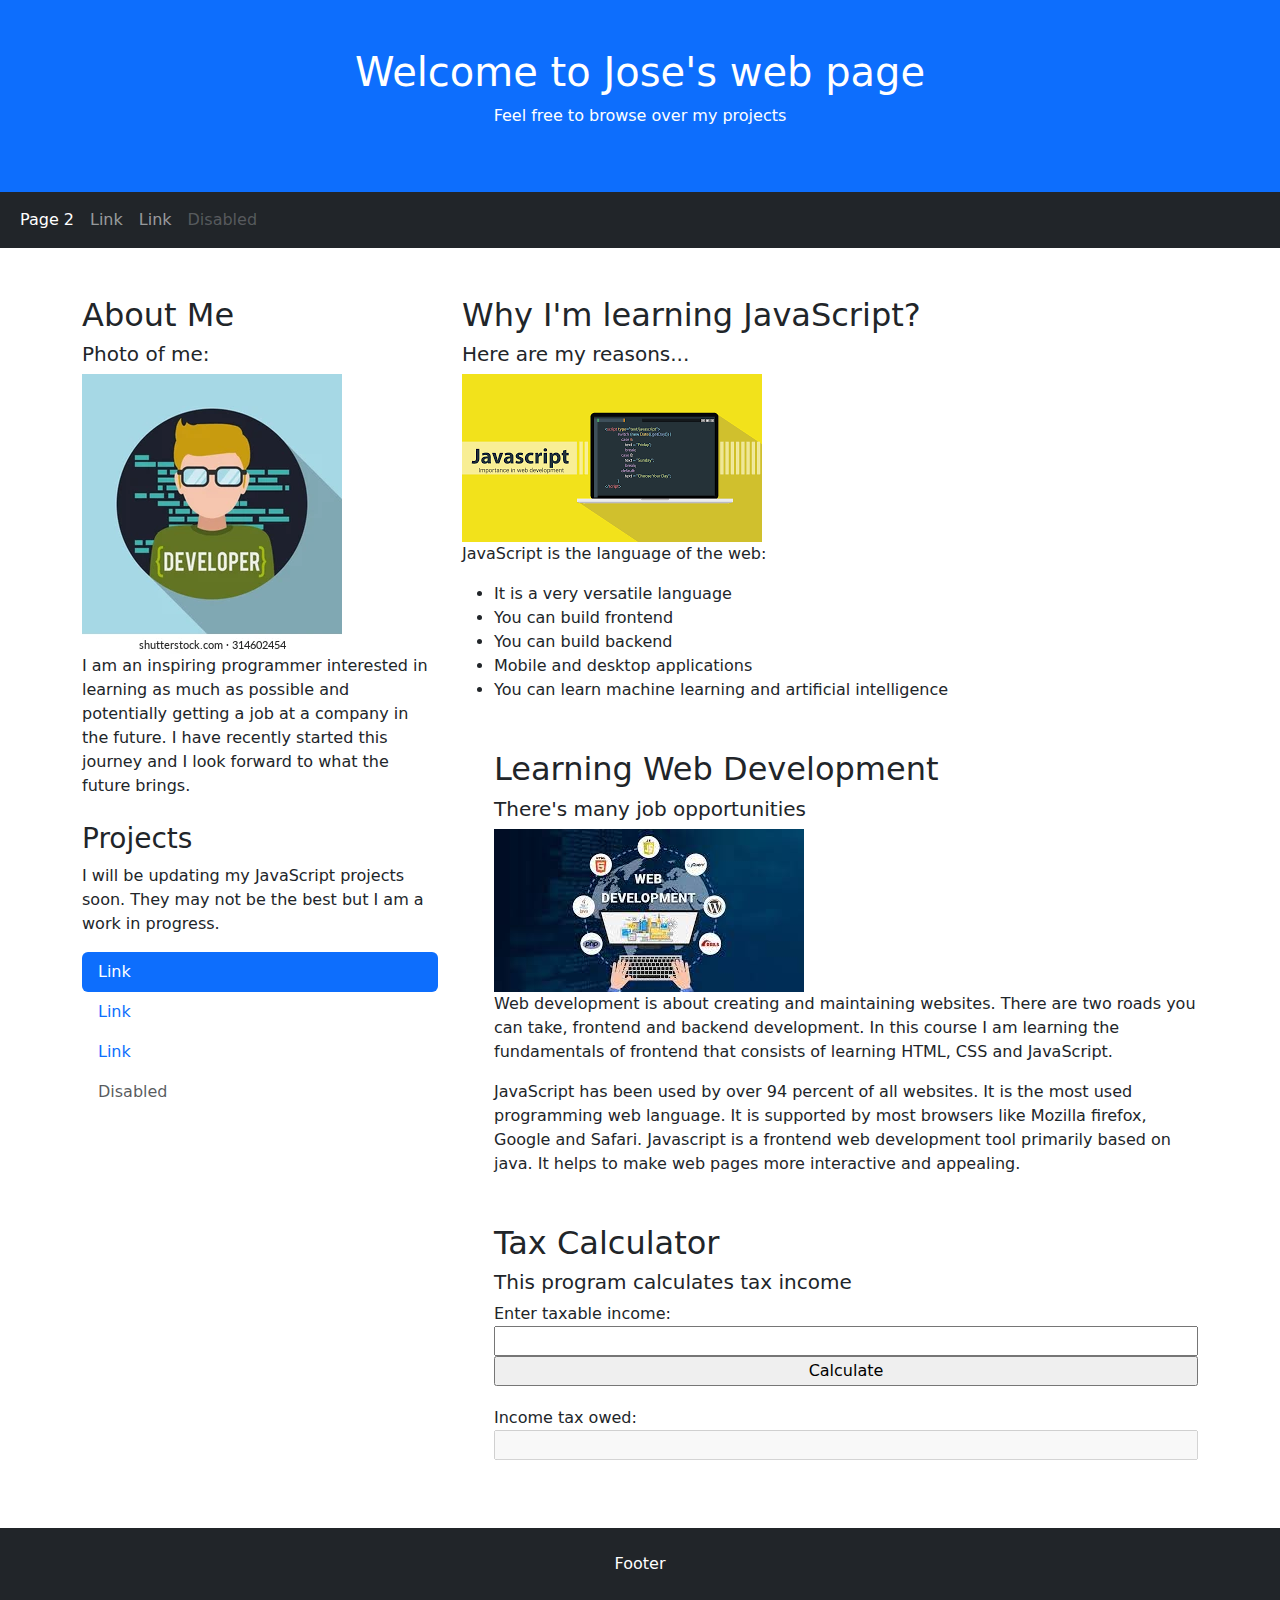
<file: index.html>
<!DOCTYPE html>
<html lang="en">
<head>
  <title>JavaScript Course</title>
  <meta charset="utf-8">
  <meta name="viewport" content="width=device-width, initial-scale=1">
  <link href="https://cdn.jsdelivr.net/npm/bootstrap@5.2.1/dist/css/bootstrap.min.css" rel="stylesheet">
  <script src="https://cdn.jsdelivr.net/npm/bootstrap@5.2.1/dist/js/bootstrap.bundle.min.js"></script>
  
  <style>
  .fakeimg {
    height: 200px;
    background: #aaa;
  }
  .tax-calculator-div{
    margin-bottom: 20px;
  }
  .tax-calculator-div div{
    display: flex;
    flex-direction: column;
  }
  </style>
</head>
<body> 
 
<div class="p-5 bg-primary text-white text-center">
  <h1>Welcome to Jose's web page </h1>
  <p> Feel free to browse over my projects</p> 
</div>

<nav class="navbar navbar-expand-sm bg-dark navbar-dark">
  <div class="container-fluid">
    <ul class="navbar-nav">
      <li class="nav-item">
        <a class="nav-link active" href="page2.html">Page 2</a>
      </li>
      <li class="nav-item">
        <a class="nav-link" href="#">Link</a>
      </li>
      <li class="nav-item">
        <a class="nav-link" href="#">Link</a>
      </li>
      <li class="nav-item">
        <a class="nav-link disabled" href="#">Disabled</a>
      </li>
    </ul>
  </div>
</nav>

<div class="container mt-5">
  <div class="row">
    <div class="col-sm-4">
      <h2>About Me</h2>
      <h5>Photo of me:</h5>
      <div class="postimage"> 
        <img src="profile.png" alt="profile">
      </div>
      <p>I am an inspiring programmer interested in learning as much as possible and potentially getting a job at a company in the future. I have recently started this journey and I 
        look forward to what the future brings. 
      </p>
      <h3 class="mt-4">Projects</h3>
      <p>I will be updating my JavaScript projects soon. They may not be the best but I am a work in progress.</p>
      <ul class="nav nav-pills flex-column">
        <li class="nav-item">
          <a class="nav-link active" href="#">Link</a>
        </li>
        <li class="nav-item"> 
          <a class="nav-link" href="#">Link</a>
        </li>
        <li class="nav-item">
          <a class="nav-link" href="#">Link</a>
        </li>
        <li class="nav-item">
          <a class="nav-link disabled" href="#">Disabled</a>
        </li>
      </ul>
      <hr class="d-sm-none">
    </div>
    <div class="col-sm-8">
      <h2> Why I'm learning JavaScript?</h2>
      <h5>Here are my reasons... </h5>
      <div class="postimage"> 
        <img src="jsimage1.png" alt="jsimage">
      </div>
      <p>JavaScript is the language of the web:</p>
      <p> 
        <ul>
          <li> It is a very versatile language </li>
          <li> You can build frontend </li>
          <li> You can build backend </li>
          <li> Mobile and desktop applications </li>
          <li> You can learn machine learning and artificial intelligence </li>
      </p>

      <h2 class="mt-5">Learning Web Development</h2>
      <h5> There's many job opportunities</h5>
      <div class="postimage"> 
        <img src="webdimage.jpeg" alt="webimage">
      </div>
      <p> Web development is about creating and maintaining websites. There are two roads you can take, frontend and backend development. In this course I am 
        learning the fundamentals of frontend that consists of learning HTML, CSS and JavaScript. </p>
      <p>JavaScript has been used by over 94 percent of all websites. It is the most used programming web language. 
        It is supported by most browsers like Mozilla firefox, Google and Safari. Javascript is a frontend web development tool primarily based on java. It helps to make web pages more interactive and appealing. 
      </p>

      <h2 class="mt-5">Tax Calculator</h2>
      <h5> This program calculates tax income</h5>
      <div class="tax-calculator-div">
        <div>
          <label>Enter taxable income:</label>
          <input type="text" id="income" />
        </div>
        <div> 
          <input type="button" value="Calculate" name="calculate" id="calculate"/>
        </div>
      </div>
      <div class= "tax-calculator-div">
        <div>
          <label>Income tax owed:</label>
          <input type="text" id="tax" disabled>
        </div>
      </div>
    </div>
  </div>
</div> 

<div class="mt-5 p-4 bg-dark text-white text-center">
  <p>Footer</p>
</div>
<script src="calculate_tax.js"></script>
</body>
</html>
</file>
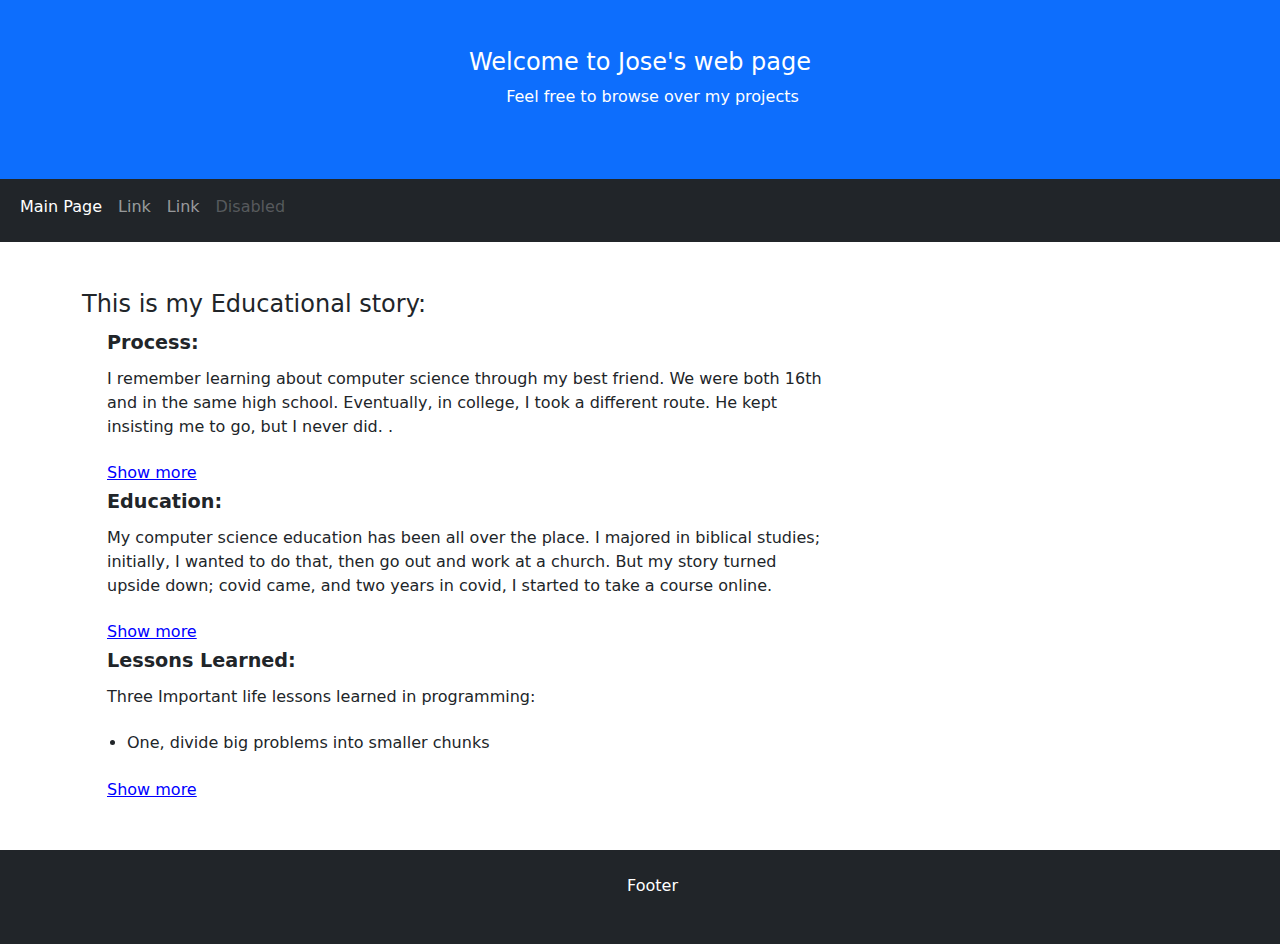
<file: page2.html>
<!DOCTYPE html>
<html lang="en">
<head>
	<meta charset="UTF-8">
	<meta name="viewport" content="width=device-width, initial-scale=1">
    <title>Expand/Collapse</title>
	<link href="https://cdn.jsdelivr.net/npm/bootstrap@5.2.1/dist/css/bootstrap.min.css" rel="stylesheet">
	<script src="https://cdn.jsdelivr.net/npm/bootstrap@5.2.1/dist/js/bootstrap.bundle.min.js"></script>
	<link rel="stylesheet" href="subset_expansion.css">	
</head>

<body> 
 
	<div class="p-5 bg-primary text-white text-center">
	  <h1>Welcome to Jose's web page </h1>
	  <p> Feel free to browse over my projects</p> 
	</div>
	
	<nav class="navbar navbar-expand-sm bg-dark navbar-dark">
	  <div class="container-fluid">
		<ul class="navbar-nav">
		  <li class="nav-item">
			<a class="nav-link active" href="index.html">Main Page</a>
		  </li>
		  <li class="nav-item">
			<a class="nav-link" href="#">Link</a>
		  </li>
		  <li class="nav-item">
			<a class="nav-link" href="#">Link</a>
		  </li>
		  <li class="nav-item">
			<a class="nav-link disabled" href="#">Disabled</a>
		  </li>
		</ul>
	  </div>
	</nav>
	
		<div class="container mt-5">
			<div class="col-sm-8">
			
				<h1>This is my Educational story: </h1>
				<h2><strong> Process: </strong> </h2>
				<div>
					<p>I remember learning about computer science through my best friend. 
						We were both 16th and in the same high school. Eventually, in college, 
						I took a different route. He kept insisting me to go, but I never did. .</p>
				</div>
				<div class="hide">
					<p>A few years later, I took his advice; it was late at night; he gave me a call, 
					but it then transitioned into a video call where he lectured me again. I took his advice,
					but then I stopped again. Ten years later, I am back in college. .</p>
				</div>
				<a href="#">Show more</a> 	
				
				<h2><strong> Education: </strong></h2>
				<div>
					<p> My computer science education has been all over the place. 
						I majored in biblical studies; initially, I wanted to do that, then go out and work at a church. 
						But my story turned upside down; covid came, and two years in covid, I started to take a course 
						online.
					</p>
				</div>
				<div class="hide">
					<p> I then transitioned to a community college and here I am. 
						I am much ready than before. I am focused; I now know who I am, what I’ve done and where
						I am headed to. I had no idea that my best friend ended up working at Google. 
						I also receive tutoring.
					</p>
				</div>
				<a href="#">Show more</a>
					
				<h2><strong> Lessons Learned: </strong> </h2>
				<div>
					<p> Three Important life lessons learned in programming: </p>
					<ul>
						<li>One, divide big problems into smaller chunks</li> 
					</ul>
				</div>
				<div class="hide">
					<ul>
						<li>Two, there’s many ways to solve one problem</li><br>
						<li>Three, there’s always a solution</li>
					</ul>
				</div>
				<a href="#">Show more</a>	
				
				
			</div>
		</div>
		</div> 
	
		<div class="mt-5 p-4 bg-dark text-white text-center">
		<p>Footer</p>
		</div>
		<script src="https://code.jquery.com/jquery-3.4.1.slim.min.js"></script>
		<script src="subset_expansion.js"></script>   
	</body>

</html>
</file>
<file: subset_expansion.css>
* {
	margin: 0;
	padding: 0;
}

h1 { 
	font-size: 150%;
}
h2 {
	font-size: 120%;
	padding: .25em 0 .25em 25px;
}
div.hide {
	display: none;
}
ul {
	padding-left: 45px; 
}
li {
	padding-bottom: .4em;
}
p, a {
	padding-bottom: .4em;
	padding-left: 25px;
} 
a, a:focus, a:hover {
	color: blue;
}

.return-div{
    width: 100%;
    display: flex;
}

.return-link{
    width: 100%;;
    text-align: right;
}
</file>
